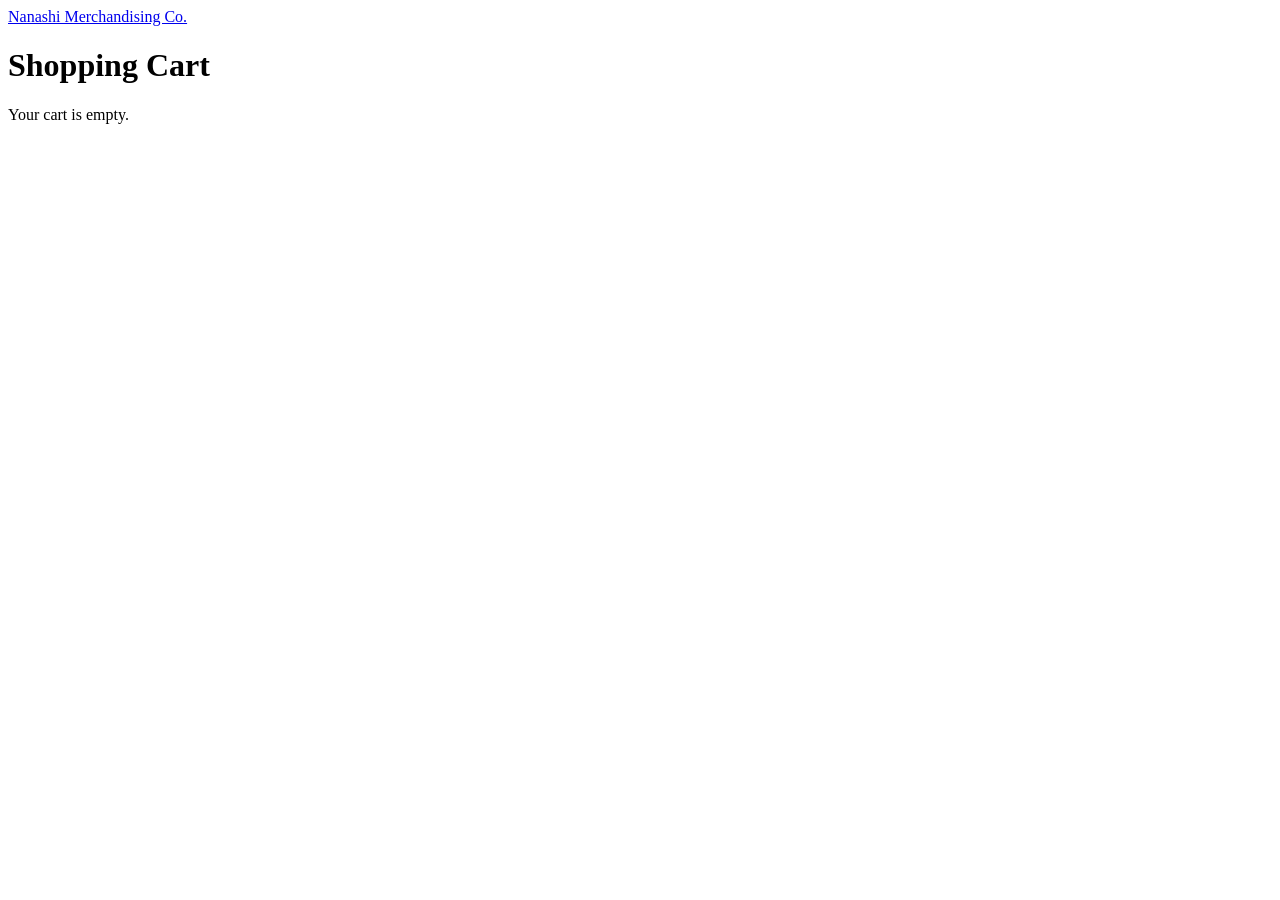
<file: html-sub/shopping.html>
<!DOCTYPE html>
<html lang="en">
<head>
    <meta charset="UTF-8">
    <meta name="viewport" content="width=device-width, initial-scale=1.0">
    <link rel="stylesheet" href="../css/style.css">
    <script src="../js/main.js" defer></script>
    <title>Shopping Page | Nanashi Merchandising</title>

</head>
<body>
    <header>
        <a href="../index.html">Nanashi Merchandising Co.</a>
    </header>
    <main>
        <h1>Shopping Cart</h1>
        <p id="empty-cart">Your cart is empty.</p>
        <ul id="cart-items"></ul>
    </main>
</body>
</html>
</file>
<file: css/style.css>
#shopping-products,
#main-products {
    display: grid;
    grid-template-columns: repeat(4, minmax(0, 1fr));
    gap: 1.5rem;
    list-style: none;
    padding: 1rem;
}

#shopping-products .Product,
#main-products .Product {
    border: 1px solid #ddd;
    border-radius: 8px;
    padding: 1rem;
}

#shopping-products .Product img,
#main-products .Product img {
    width: 100%;
    height: 200px;
    object-fit: cover;
}

@media (max-width: 768px) {
    #shopping-products,
    #main-products {
        grid-template-columns: repeat(2, minmax(0, 1fr));
    }
}
</file>
